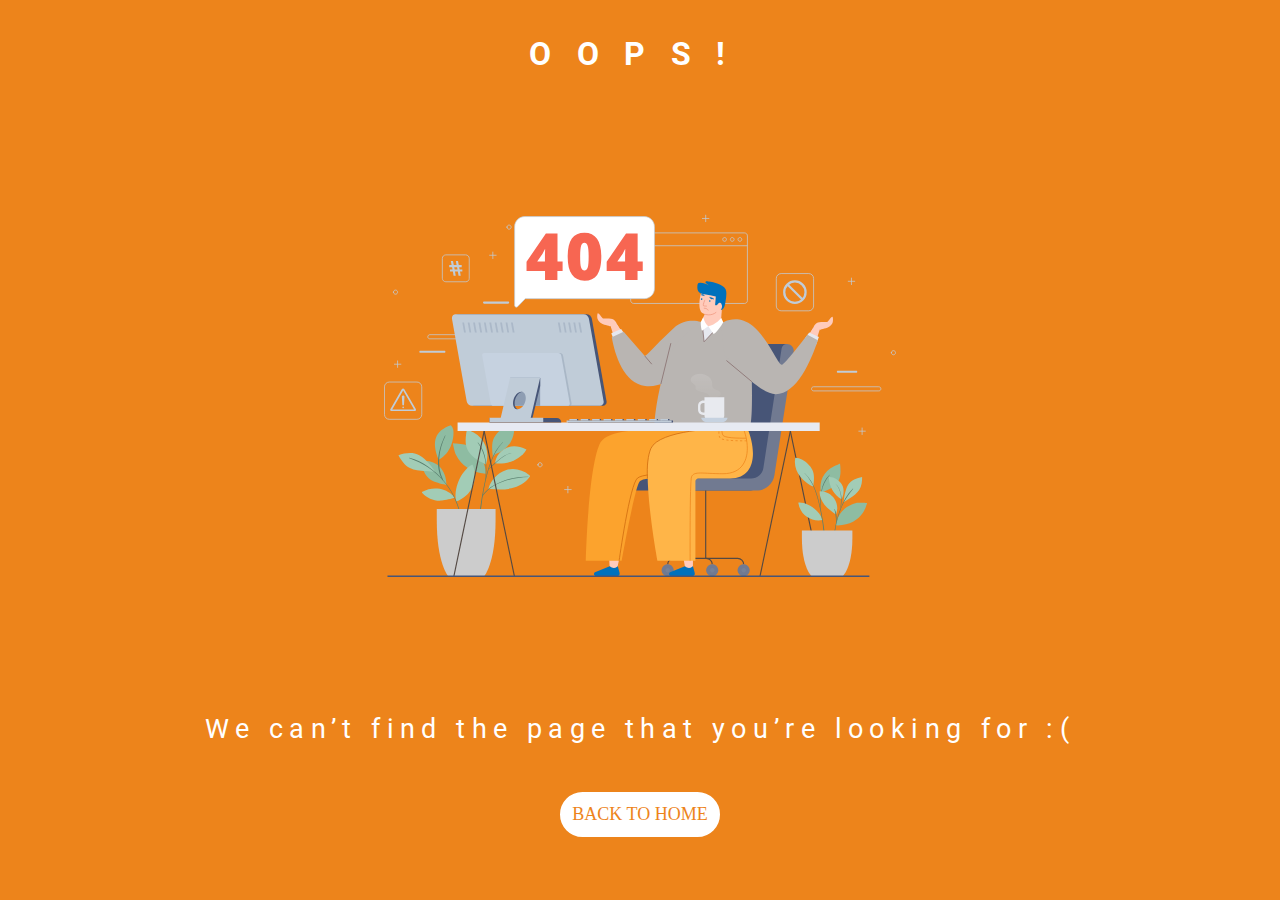
<file: index.html>
<!DOCTYPE html>
<html lang="en">
    <head>
        <meta charset="UTF-8">
        <meta name="viewport" content="width=device-width, initial-scale=1.0">
        <title>Halaman Tidak Ditemukan</title>
        <link rel="stylesheet" href="assets/brand/not-found/css/error.css">
    </head>
    <body>
        <div class="error-container">
            <div class="error-title" style="margin-bottom: 2vh;">
                <h1>OOPS!</h1>
            </div>
            <div class="error-pict-container" style="margin-bottom: 2vh;">
                <img src="assets/brand/not-found/img/pict404.svg" alt="">
            </div>
            <div class="error-detail" style="margin-bottom: 2vh;">
                <p>We can’t find the page that you’re looking for :(</p>
            </div>
            <div class="error-back-button-container">
                <a href="https://rajabrawijaya.ub.ac.id" style="text-decoration: none;">
                    <div class="error-back-button">BACK TO HOME</div>
                </a>
            </div>
        </div>
    </body>
</html>
</file>
<file: assets/brand/not-found/css/error.css>
@import url('https://fonts.googleapis.com/css2?family=Roboto:wght@300&display=swap');
body {
    margin: 0;
}

.error-container {
    width: 100vw;
    height: 100vh;
    background-color: #ED841B;
}
.error-title {
    width: 100vw;
    height: 12vh;
    display: flex;
    justify-content: center;
    align-items: center;
}
.error-title h1 {
    margin: 0;
    letter-spacing: 2vw;
    font-family: 'Roboto', sans-serif;
    color: white;
}
.error-pict-container {
    display: flex;
    justify-content: center;
    /* align-items: center; */
    width: 100vw;
    height: 60vh;
}
.error-pict-container img {
    width: 40%;
}
.error-detail {
    width: 100vw;
    height: 10vh;
    display: flex;
    justify-content: center;
    align-items: center;
}
.error-detail p {
    color: white;
    font-family: 'Roboto', sans-serif;
    font-size: 3vh;
    letter-spacing: 0.5vw;
    text-align: center;
    /* float: left; */
}
.error-back-button-container {
    width: 100vw;
    display: flex;
    justify-content: center;
}
.error-back-button {
    font-size: 2vh;
    padding: 10px;
    border-radius: 40px;
    border: 2px solid white;
    background-color: white;
    color: #ED841B;
}

@media only screen and (max-width: 1024px) {
    .error-pict-container img {
        width: 80%;
    }
    .error-title {
        width: 100vw;
        height: 14vh;
        display: flex;
        justify-content: center;
        align-items: center;
    }
    .error-title h1 {
        font-size: 7vh;
        margin: 0;
        letter-spacing: 3vw;
        font-family: 'Roboto', sans-serif;
        color: white;
    }
}
</file>
